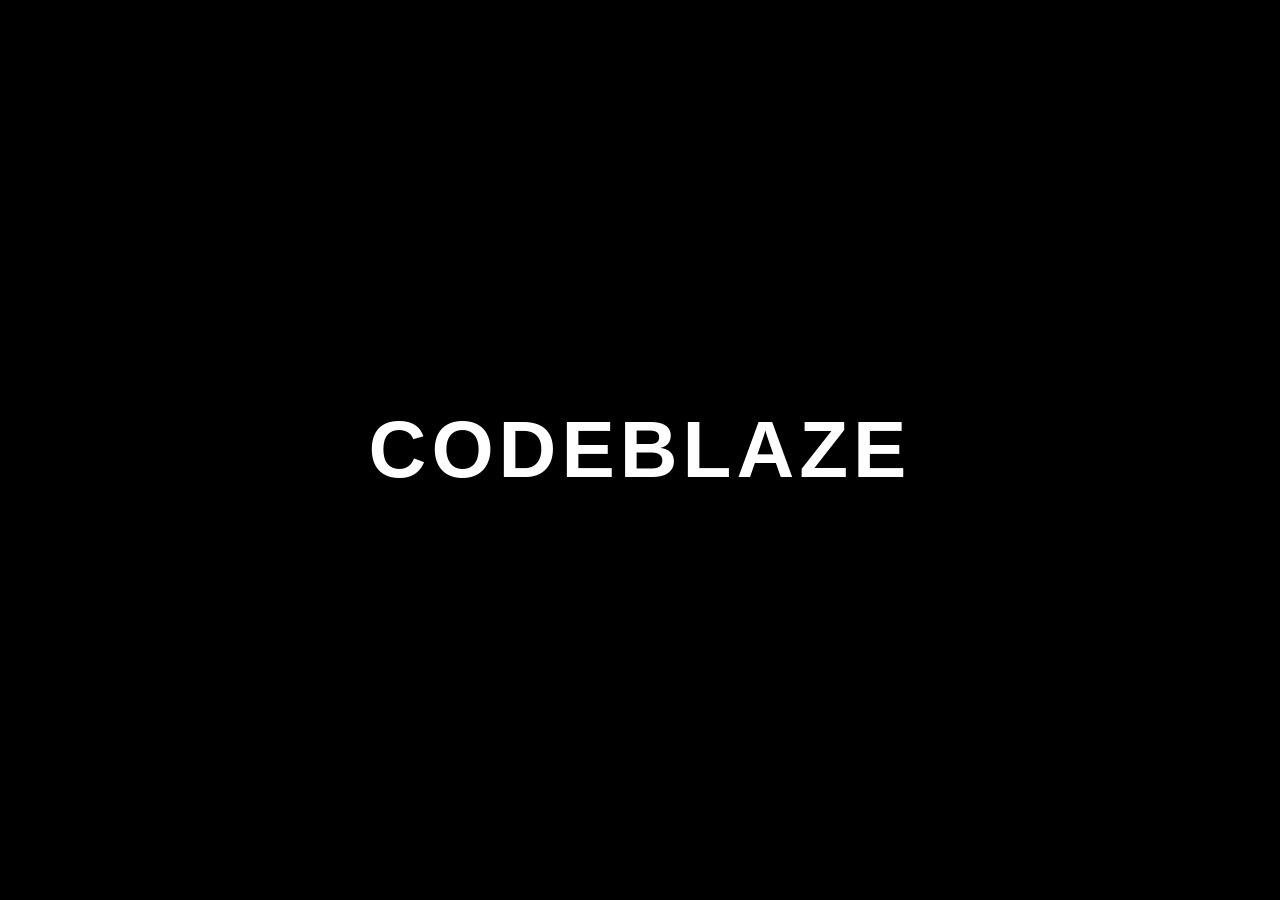
<file: index.html>
<!DOCTYPE html>
<html>
<head>
    <title>CodeBlaze Logo</title>
    <style>
        body {
            margin: 0;
            background-color: black;
            display: flex;
            justify-content: center;
            align-items: center;
            height: 100vh;
        }

        .logo {
            color: white;
            font-size: 80px;
            font-family: Arial, sans-serif;
            font-weight: bold;
            letter-spacing: 5px;
            text-transform: uppercase;
        }
    </style>
</head>
<body>

    <div class="logo">CodeBlaze</div>

</body>
</html>
</file>
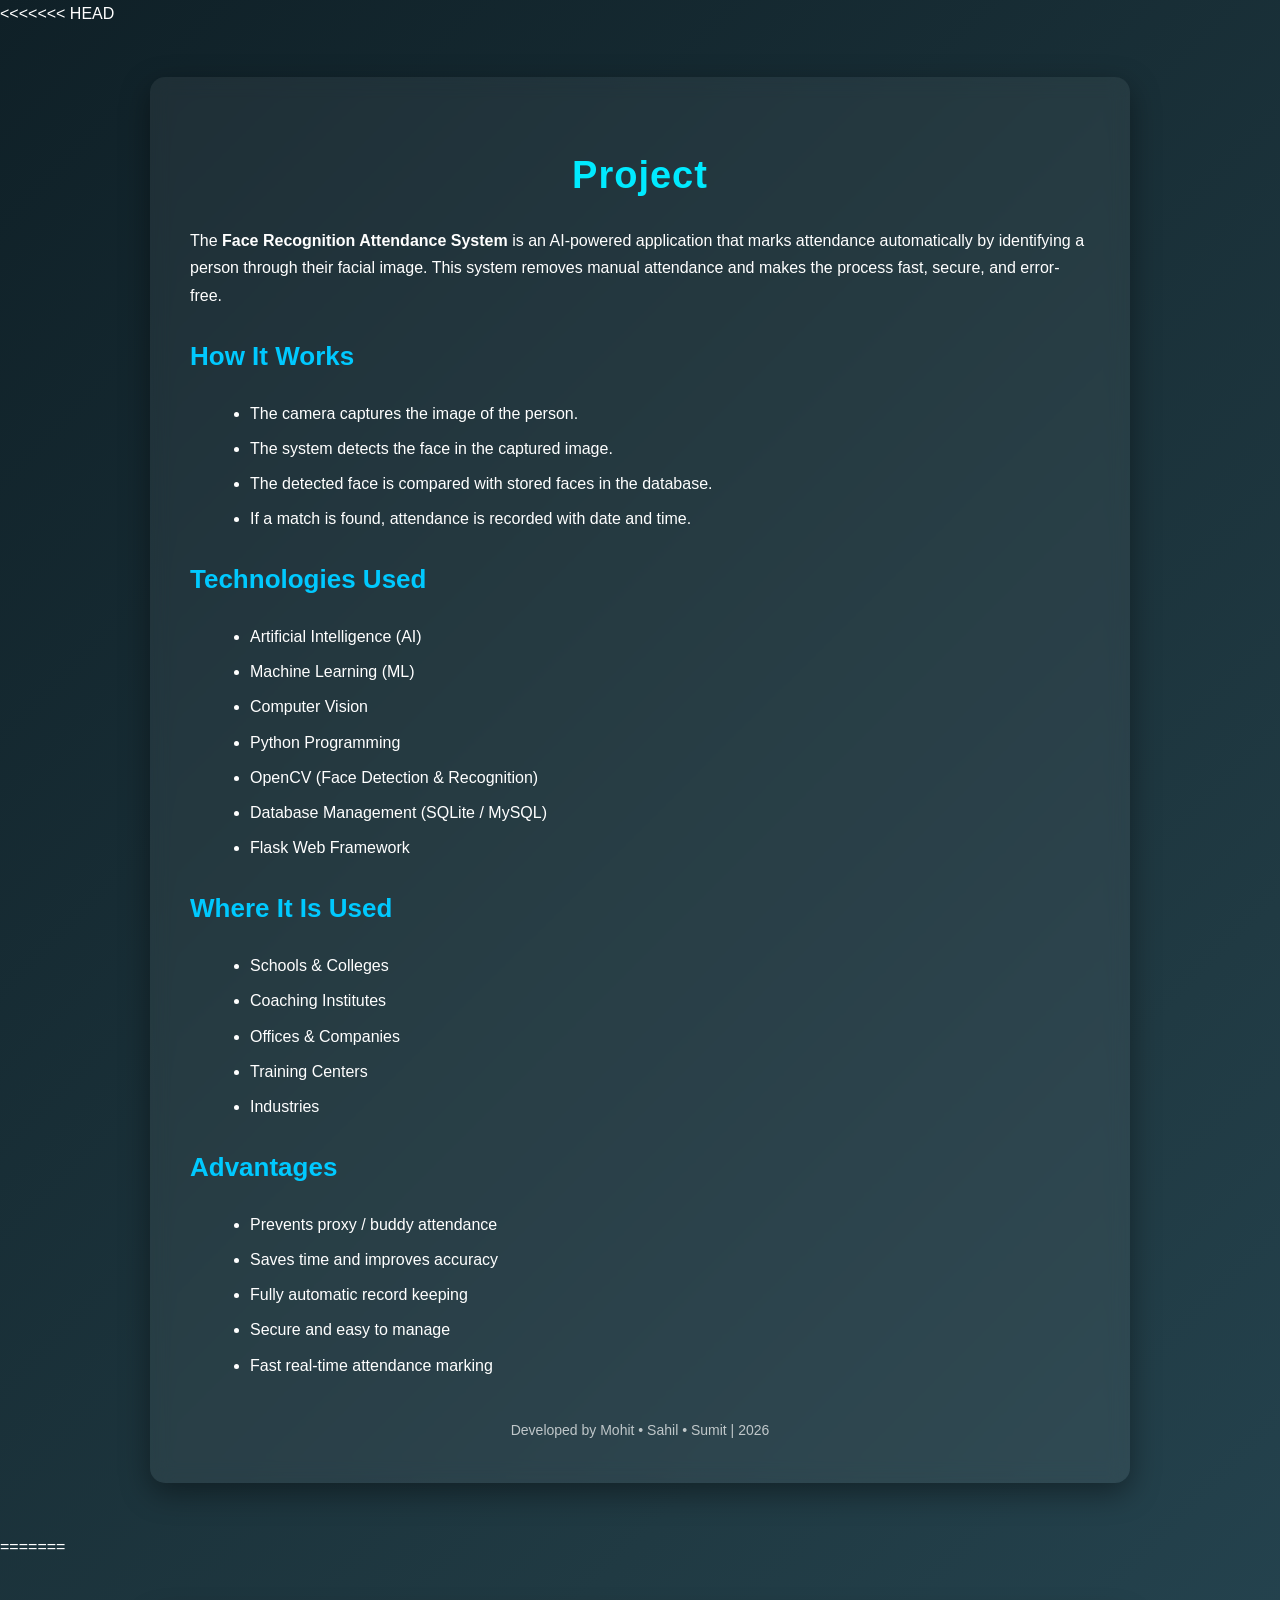
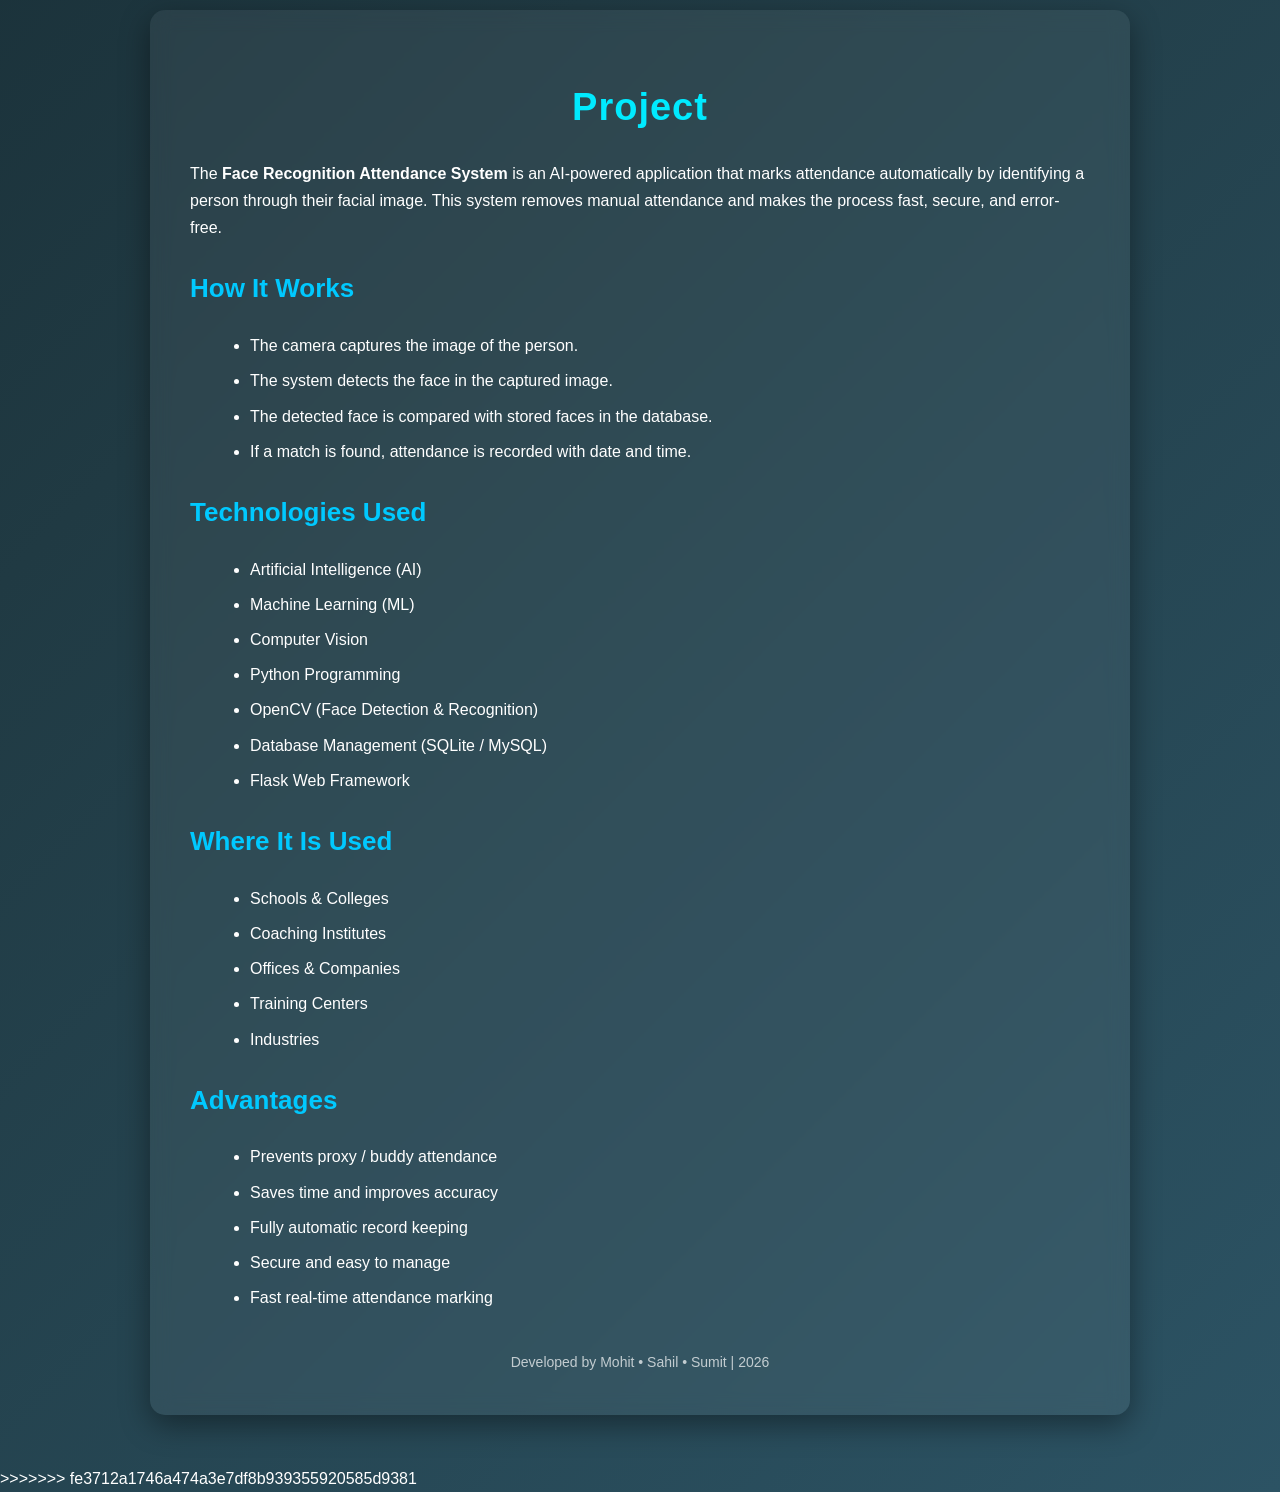
<file: templates/about.html>
<<<<<<< HEAD
<!DOCTYPE html>
<html lang="en">
<head>
    <meta charset="UTF-8">
    <title>Project | Face Recognition Attendance</title>

    <style>
        body {
            margin: 0;
            padding: 0;
            font-family: "Segoe UI", sans-serif;
            background: linear-gradient(135deg, #0f2027, #203a43, #2c5364);
            color: #fff;
            line-height: 1.7;
        }

        .container {
            max-width: 900px;
            margin: 50px auto;
            background: rgba(255, 255, 255, 0.06);
            padding: 40px;
            border-radius: 15px;
            backdrop-filter: blur(10px);
            box-shadow: 0 10px 30px rgba(0,0,0,0.4);
        }

        h1 {
            text-align: center;
            color: #00eaff;
            margin-bottom: 20px;
            font-size: 38px;
            letter-spacing: 1px;
        }

        h2 {
            color: #00c9ff;
            margin-top: 25px;
            font-size: 26px;
        }

        ul {
            margin-left: 20px;
        }

        li {
            margin-bottom: 8px;
        }

        .footer {
            text-align: center;
            margin-top: 40px;
            opacity: 0.7;
            font-size: 14px;
        }
    </style>
</head>

<body>

<div class="container">

    <h1>Project</h1>

    <p>
        The <strong>Face Recognition Attendance System</strong> is an AI-powered application
        that marks attendance automatically by identifying a person through their facial image.
        This system removes manual attendance and makes the process fast, secure, and error-free.
    </p>

    <h2>How It Works</h2>
    <ul>
        <li>The camera captures the image of the person.</li>
        <li>The system detects the face in the captured image.</li>
        <li>The detected face is compared with stored faces in the database.</li>
        <li>If a match is found, attendance is recorded with date and time.</li>
    </ul>

    <h2>Technologies Used</h2>
    <ul>
        <li>Artificial Intelligence (AI)</li>
        <li>Machine Learning (ML)</li>
        <li>Computer Vision</li>
        <li>Python Programming</li>
        <li>OpenCV (Face Detection & Recognition)</li>
        <li>Database Management (SQLite / MySQL)</li>
        <li>Flask Web Framework</li>
    </ul>

    <h2>Where It Is Used</h2>
    <ul>
        <li>Schools & Colleges</li>
        <li>Coaching Institutes</li>
        <li>Offices & Companies</li>
        <li>Training Centers</li>
        <li>Industries</li>
    </ul>

    <h2>Advantages</h2>
    <ul>
        <li>Prevents proxy / buddy attendance</li>
        <li>Saves time and improves accuracy</li>
        <li>Fully automatic record keeping</li>
        <li>Secure and easy to manage</li>
        <li>Fast real-time attendance marking</li>
    </ul>

    <div class="footer">Developed by Mohit • Sahil • Sumit | 2026</div>

</div>

</body>
=======
<!DOCTYPE html>
<html lang="en">
<head>
    <meta charset="UTF-8">
    <title>Project | Face Recognition Attendance</title>

    <style>
        body {
            margin: 0;
            padding: 0;
            font-family: "Segoe UI", sans-serif;
            background: linear-gradient(135deg, #0f2027, #203a43, #2c5364);
            color: #fff;
            line-height: 1.7;
        }

        .container {
            max-width: 900px;
            margin: 50px auto;
            background: rgba(255, 255, 255, 0.06);
            padding: 40px;
            border-radius: 15px;
            backdrop-filter: blur(10px);
            box-shadow: 0 10px 30px rgba(0,0,0,0.4);
        }

        h1 {
            text-align: center;
            color: #00eaff;
            margin-bottom: 20px;
            font-size: 38px;
            letter-spacing: 1px;
        }

        h2 {
            color: #00c9ff;
            margin-top: 25px;
            font-size: 26px;
        }

        ul {
            margin-left: 20px;
        }

        li {
            margin-bottom: 8px;
        }

        .footer {
            text-align: center;
            margin-top: 40px;
            opacity: 0.7;
            font-size: 14px;
        }
    </style>
</head>

<body>

<div class="container">

    <h1>Project</h1>

    <p>
        The <strong>Face Recognition Attendance System</strong> is an AI-powered application
        that marks attendance automatically by identifying a person through their facial image.
        This system removes manual attendance and makes the process fast, secure, and error-free.
    </p>

    <h2>How It Works</h2>
    <ul>
        <li>The camera captures the image of the person.</li>
        <li>The system detects the face in the captured image.</li>
        <li>The detected face is compared with stored faces in the database.</li>
        <li>If a match is found, attendance is recorded with date and time.</li>
    </ul>

    <h2>Technologies Used</h2>
    <ul>
        <li>Artificial Intelligence (AI)</li>
        <li>Machine Learning (ML)</li>
        <li>Computer Vision</li>
        <li>Python Programming</li>
        <li>OpenCV (Face Detection & Recognition)</li>
        <li>Database Management (SQLite / MySQL)</li>
        <li>Flask Web Framework</li>
    </ul>

    <h2>Where It Is Used</h2>
    <ul>
        <li>Schools & Colleges</li>
        <li>Coaching Institutes</li>
        <li>Offices & Companies</li>
        <li>Training Centers</li>
        <li>Industries</li>
    </ul>

    <h2>Advantages</h2>
    <ul>
        <li>Prevents proxy / buddy attendance</li>
        <li>Saves time and improves accuracy</li>
        <li>Fully automatic record keeping</li>
        <li>Secure and easy to manage</li>
        <li>Fast real-time attendance marking</li>
    </ul>

    <div class="footer">Developed by Mohit • Sahil • Sumit | 2026</div>

</div>

</body>
>>>>>>> fe3712a1746a474a3e7df8b939355920585d9381
</html>
</file>
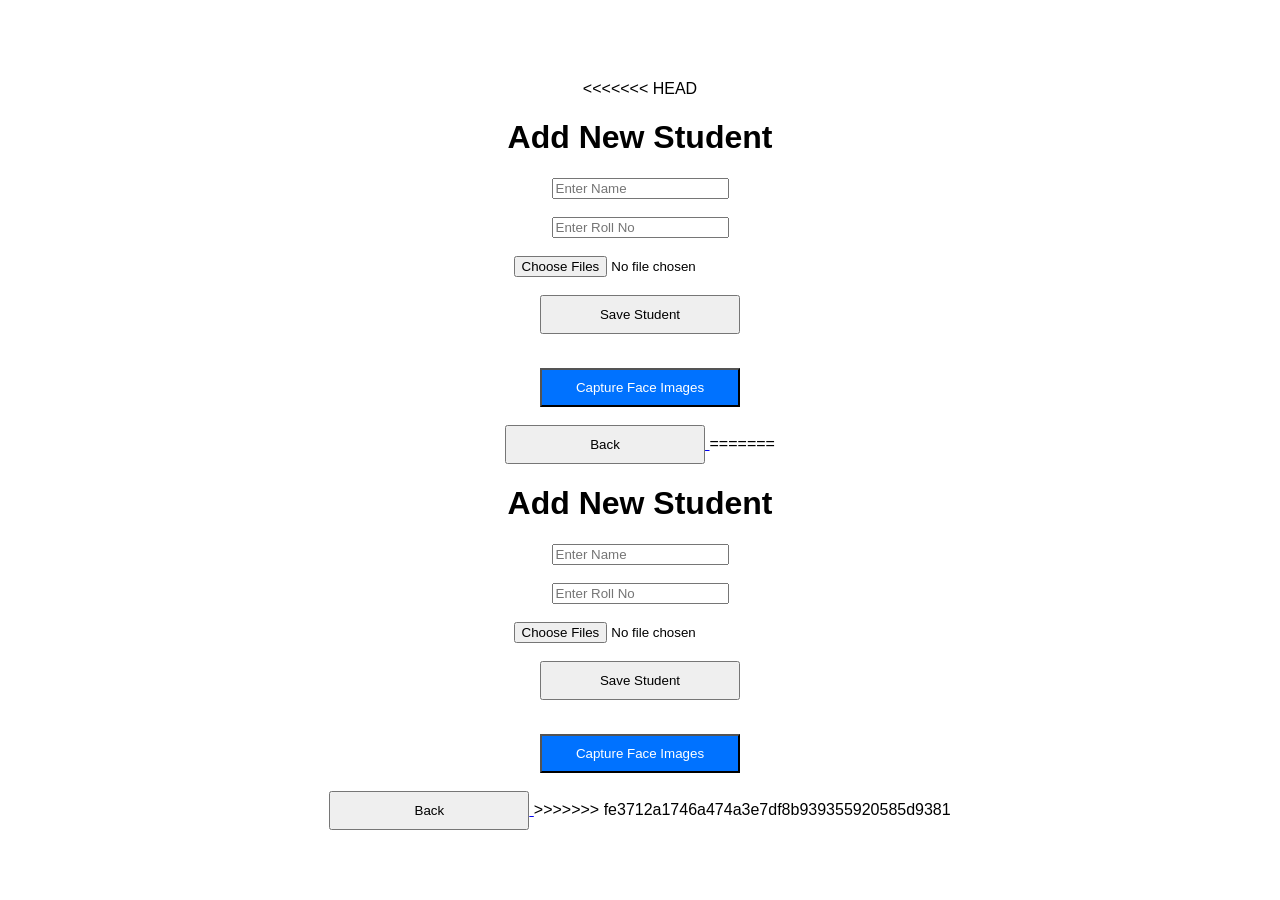
<file: templates/add_student.html>
<<<<<<< HEAD
<!DOCTYPE html>
<html>
<head>
    <title>Add Student</title>
</head>
<body style="text-align:center; margin-top:80px; font-family:Arial;">

<h1>Add New Student</h1>

<form method="POST" action="/save_student" enctype="multipart/form-data">

    <input type="text" name="name" placeholder="Enter Name" required><br><br>

    <input type="text" name="roll" placeholder="Enter Roll No" required><br><br>

    <input type="file" name="image" multiple required><br><br>

    <button type="submit" style="padding:10px; width:200px;">Save Student</button>

</form>

<br>

<!-- ⭐ NEW FEATURE 9 BUTTON (Auto Capture 20 Photos) ⭐ -->
<a href="/capture_images">
    <button style="padding:10px; width:200px; background:#0072ff; color:white;">
        Capture Face Images
    </button>
</a>

<br><br>

<a href="/dashboard">
    <button style="padding:10px; width:200px;">Back</button>
</a>

</body>
=======
<!DOCTYPE html>
<html>
<head>
    <title>Add Student</title>
</head>
<body style="text-align:center; margin-top:80px; font-family:Arial;">

<h1>Add New Student</h1>

<form method="POST" action="/save_student" enctype="multipart/form-data">

    <input type="text" name="name" placeholder="Enter Name" required><br><br>

    <input type="text" name="roll" placeholder="Enter Roll No" required><br><br>

    <input type="file" name="image" multiple required><br><br>

    <button type="submit" style="padding:10px; width:200px;">Save Student</button>

</form>

<br>

<!-- ⭐ NEW FEATURE 9 BUTTON (Auto Capture 20 Photos) ⭐ -->
<a href="/capture_images">
    <button style="padding:10px; width:200px; background:#0072ff; color:white;">
        Capture Face Images
    </button>
</a>

<br><br>

<a href="/dashboard">
    <button style="padding:10px; width:200px;">Back</button>
</a>

</body>
>>>>>>> fe3712a1746a474a3e7df8b939355920585d9381
</html>
</file>
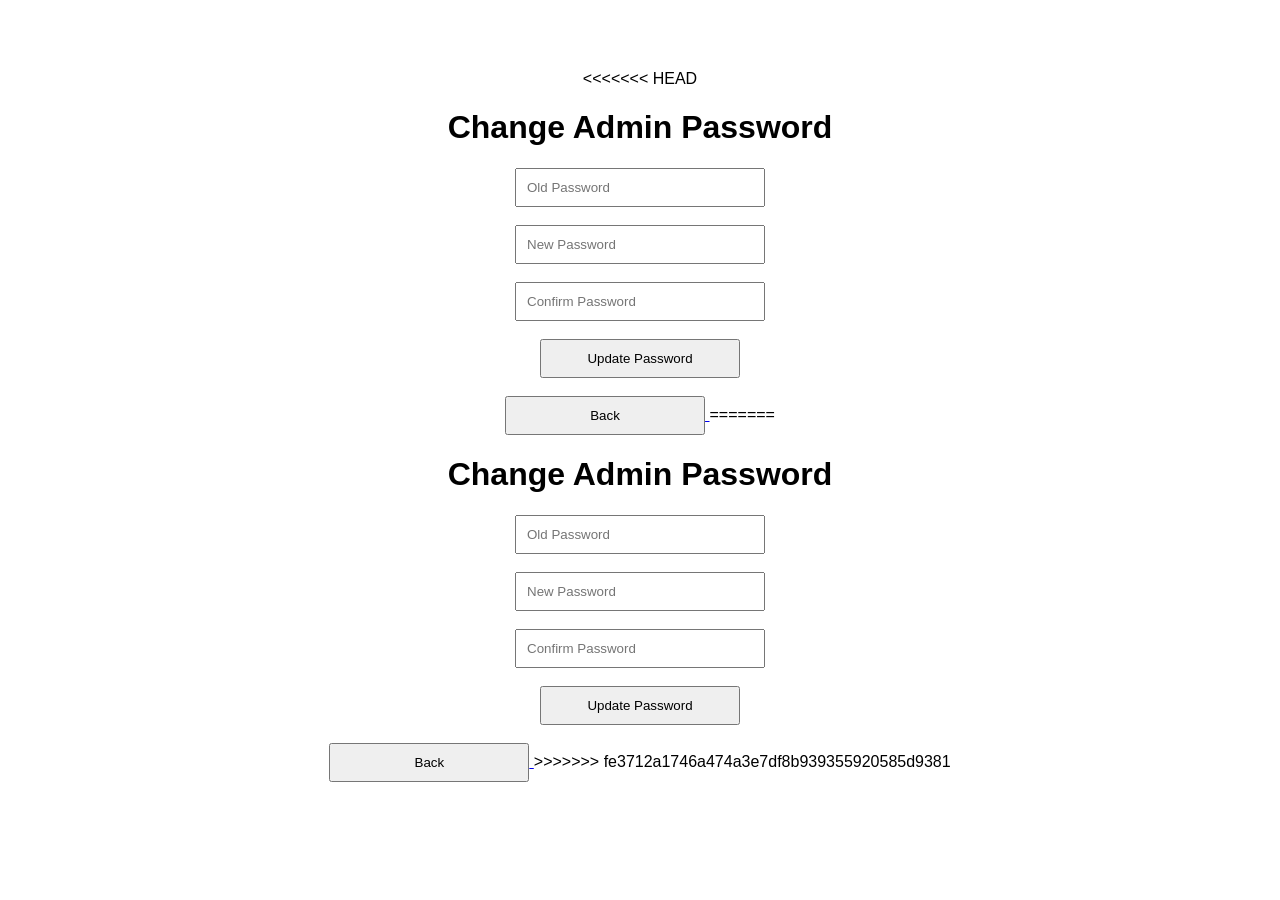
<file: templates/change_password.html>
<<<<<<< HEAD
 <!DOCTYPE html>
<html>
<head>
    <title>Change Password</title>
</head>

<body style="text-align:center; margin-top:70px; font-family:Arial;">

<h1>Change Admin Password</h1>

<!-- OLD PASSWORD -->
<input type="password" id="old" placeholder="Old Password" style="padding:10px; width:250px;"><br><br>

<!-- NEW PASSWORD -->
<input type="password" id="new" placeholder="New Password" style="padding:10px; width:250px;"><br><br>

<!-- CONFIRM PASSWORD -->
<input type="password" id="confirm" placeholder="Confirm Password" style="padding:10px; width:250px;"><br><br>

<button onclick="submitForm()" style="padding:10px; width:200px;">Update Password</button>

<br><br>
<a href="/dashboard">
    <button style="padding:10px; width:200px;">Back</button>
</a>

<script>
function submitForm() {
    fetch("/update_password", {
        method: "POST",
        headers: {"Content-Type": "application/json"},
        body: JSON.stringify({
            old: document.getElementById("old").value,
            new: document.getElementById("new").value,
            confirm: document.getElementById("confirm").value
        })
    })
    .then(res => res.json())
    .then(data => alert(data.msg));
}
</script>

</body>
=======
 <!DOCTYPE html>
<html>
<head>
    <title>Change Password</title>
</head>

<body style="text-align:center; margin-top:70px; font-family:Arial;">

<h1>Change Admin Password</h1>

<!-- OLD PASSWORD -->
<input type="password" id="old" placeholder="Old Password" style="padding:10px; width:250px;"><br><br>

<!-- NEW PASSWORD -->
<input type="password" id="new" placeholder="New Password" style="padding:10px; width:250px;"><br><br>

<!-- CONFIRM PASSWORD -->
<input type="password" id="confirm" placeholder="Confirm Password" style="padding:10px; width:250px;"><br><br>

<button onclick="submitForm()" style="padding:10px; width:200px;">Update Password</button>

<br><br>
<a href="/dashboard">
    <button style="padding:10px; width:200px;">Back</button>
</a>

<script>
function submitForm() {
    fetch("/update_password", {
        method: "POST",
        headers: {"Content-Type": "application/json"},
        body: JSON.stringify({
            old: document.getElementById("old").value,
            new: document.getElementById("new").value,
            confirm: document.getElementById("confirm").value
        })
    })
    .then(res => res.json())
    .then(data => alert(data.msg));
}
</script>

</body>
>>>>>>> fe3712a1746a474a3e7df8b939355920585d9381
</html>
</file>
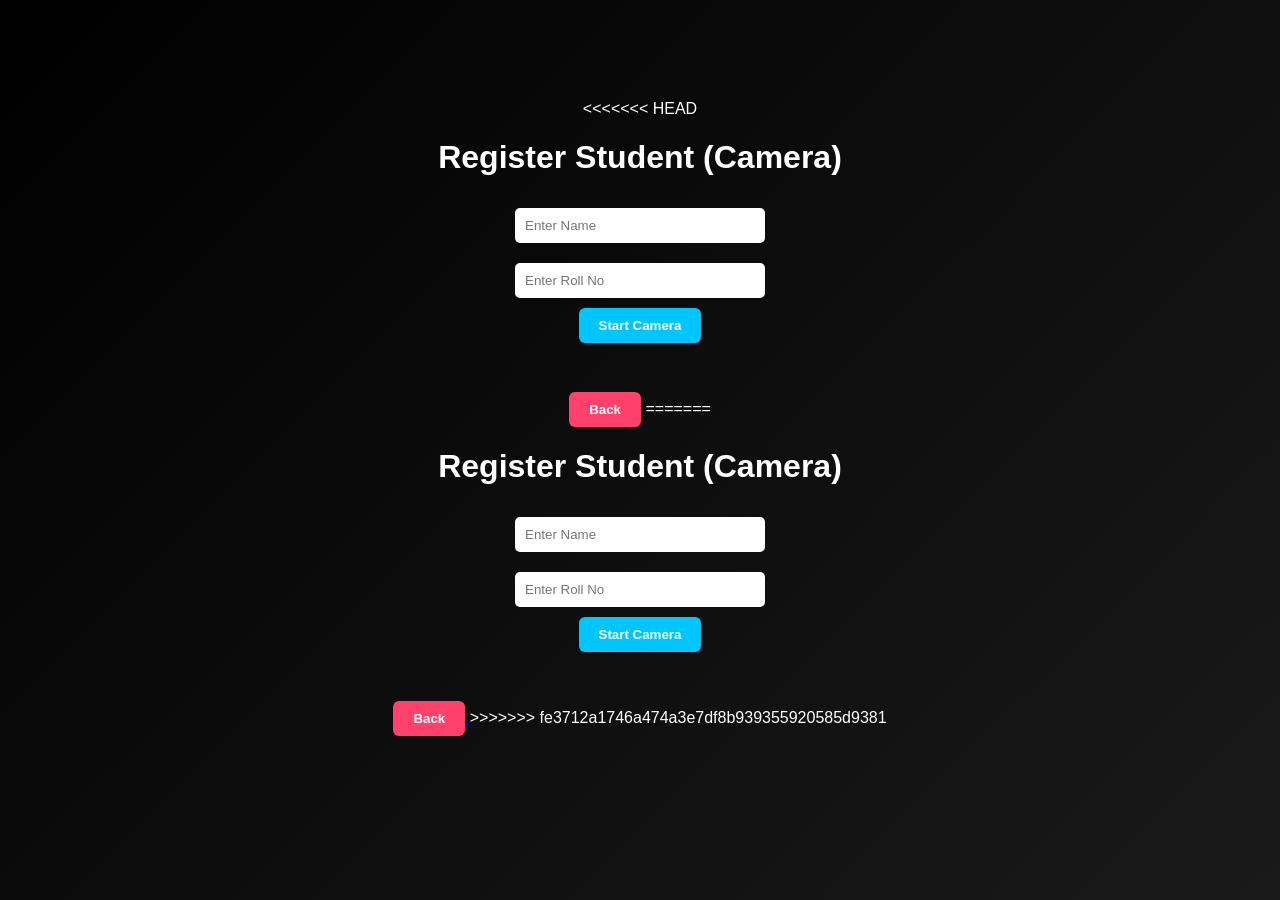
<file: templates/register_camera.html>
<<<<<<< HEAD
<!DOCTYPE html>
<html>
<head>
    <title>Register Student</title>

    <style>
        body{
            margin:0;
            background:linear-gradient(135deg,#000000,#1a1a1a);
            color:white;
            font-family:Arial, sans-serif;
            text-align:center;
            padding-top:100px;
        }

        input{
            padding:10px;
            width:250px;
            border-radius:5px;
            border:none;
            margin:10px;
        }

        button{
            padding:10px 20px;
            border:none;
            border-radius:6px;
            cursor:pointer;
            font-weight:bold;
        }

        .start-btn{
            background:#00c6ff;
            color:white;
        }

        .back-btn{
            background:#ff416c;
            color:white;
            margin-top:15px;
        }

        button:hover{
            opacity:0.8;
        }
    </style>

</head>

<body>

<h1>Register Student (Camera)</h1>

<form method="POST" action="/capture">
    <input type="text" name="name" placeholder="Enter Name" required><br>
    <input type="text" name="roll" placeholder="Enter Roll No" required><br>
    <button type="submit" class="start-btn">Start Camera</button>
</form>

<br>

<a href="/dashboard">
    <button class="back-btn">Back</button>
</a>

</body>
=======
<!DOCTYPE html>
<html>
<head>
    <title>Register Student</title>

    <style>
        body{
            margin:0;
            background:linear-gradient(135deg,#000000,#1a1a1a);
            color:white;
            font-family:Arial, sans-serif;
            text-align:center;
            padding-top:100px;
        }

        input{
            padding:10px;
            width:250px;
            border-radius:5px;
            border:none;
            margin:10px;
        }

        button{
            padding:10px 20px;
            border:none;
            border-radius:6px;
            cursor:pointer;
            font-weight:bold;
        }

        .start-btn{
            background:#00c6ff;
            color:white;
        }

        .back-btn{
            background:#ff416c;
            color:white;
            margin-top:15px;
        }

        button:hover{
            opacity:0.8;
        }
    </style>

</head>

<body>

<h1>Register Student (Camera)</h1>

<form method="POST" action="/capture">
    <input type="text" name="name" placeholder="Enter Name" required><br>
    <input type="text" name="roll" placeholder="Enter Roll No" required><br>
    <button type="submit" class="start-btn">Start Camera</button>
</form>

<br>

<a href="/dashboard">
    <button class="back-btn">Back</button>
</a>

</body>
>>>>>>> fe3712a1746a474a3e7df8b939355920585d9381
</html>
</file>
